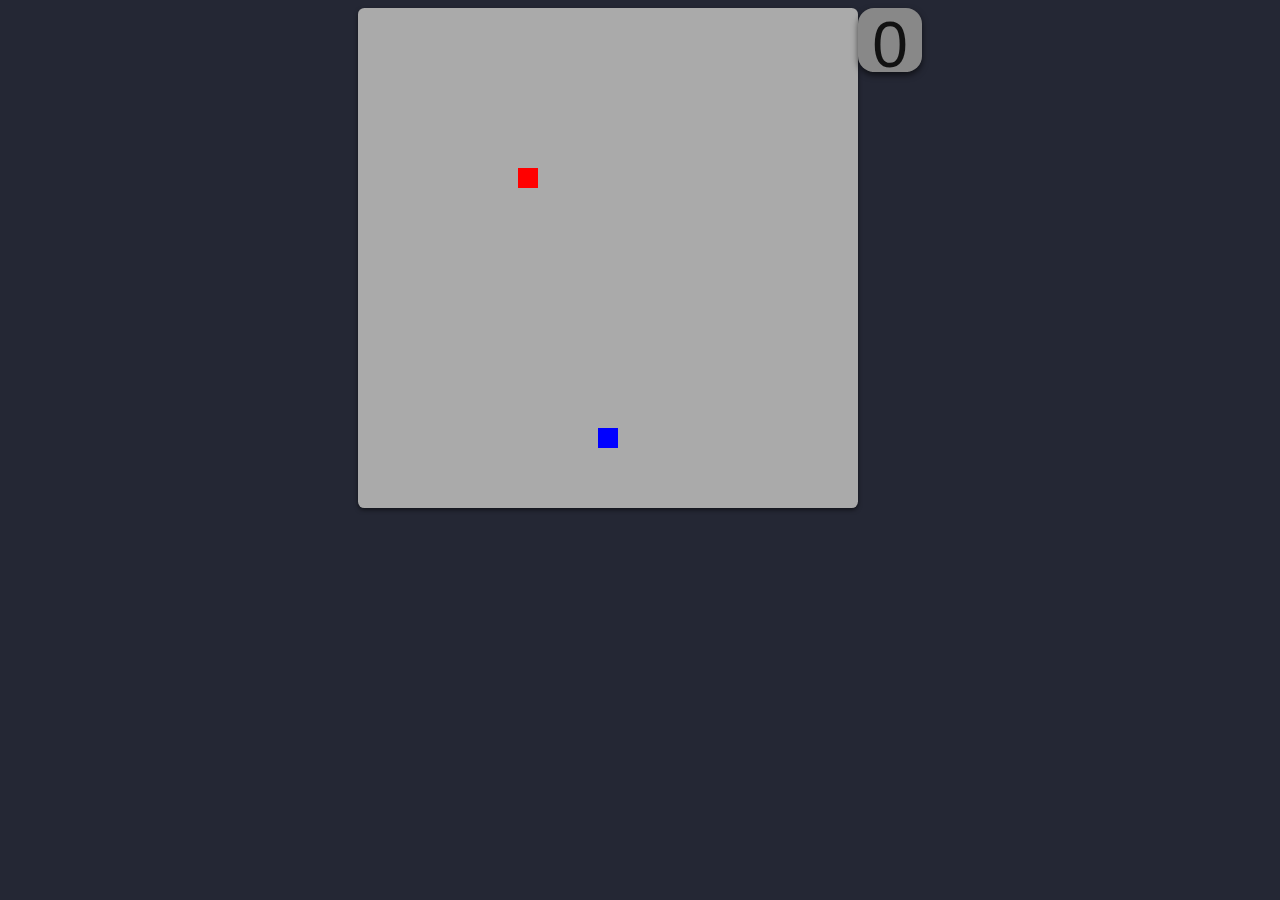
<file: index.html>
<!DOCTYPE html>
<html>
<head>
    <meta charset="utf-8">
    <title>Snake</title>
    <link rel="stylesheet" type="text/css" href="master.css">
</head>
<body>
    <main>
        <canvas height="500px" width="500px" ></canvas>
        <span id="points">0</span>
    </main>
    <script src="main.js" charset="utf-8"></script>
</body>
</html>
</file>
<file: master.css>
body {
    background-color: #242734;
}

main {
    display: flex;
    justify-content: center;
}

canvas {
    background-color: #aaa;
    border-radius: 0.4rem;
    box-shadow: 0 2px 4px 0 rgba(0, 0, 0, 0.5);
}

span#points {
    background: #888;
    font: 4rem Arial;
    color: #111;
    width: 4rem;
    height: 4rem;
    border-radius: 1rem;
    text-align: center;
    box-shadow: 0 3px 6px 0 rgba(0, 0, 0, 0.6);
}
</file>
